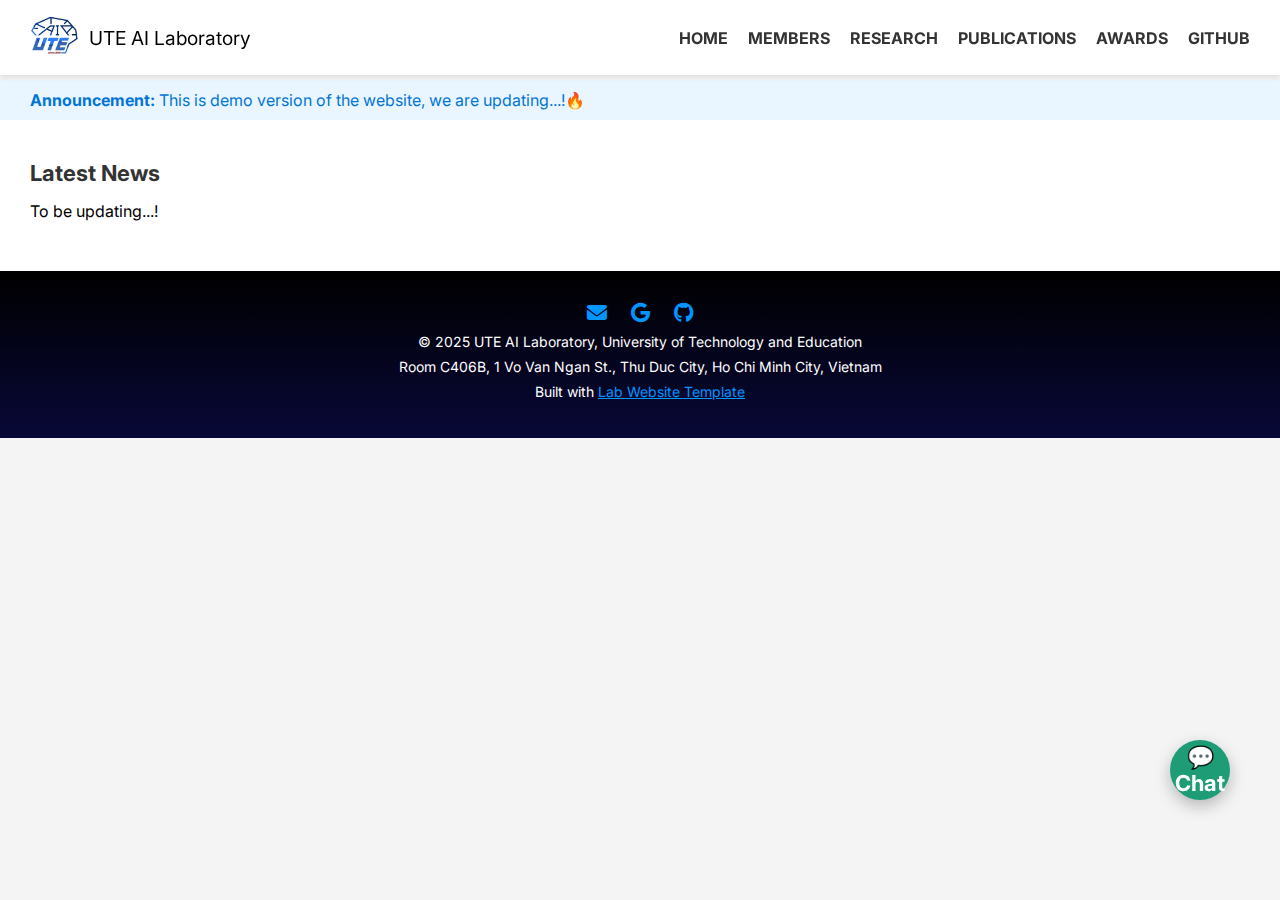
<file: awards.html>
<!DOCTYPE html>
<html lang="en">
<head>
  <meta charset="UTF-8" />
  <meta name="viewport" content="width=device-width, initial-scale=1.0" />
  <title>HOME | UTE AI Laboratory</title>
  <link rel="icon" type="image/jpg" href="Logos/UTE-AI-cropped.jpg"/>
  <link rel="stylesheet" href="style.css" />
  <link rel="stylesheet" href="https://cdnjs.cloudflare.com/ajax/libs/font-awesome/6.5.0/css/all.min.css" />
  <link href="https://fonts.googleapis.com/css2?family=Inter&family=IBM+Plex+Sans&display=swap" rel="stylesheet">
</head>

<body>
  <!-- Navigation Bar -->
  <nav class="navbar">
    <div class="logo">
      <a href="index.html">
        <img src="Logos\UTE-AI-cropped.jpg" alt="UTE AI Logo" href="index.html"/>
      </a>
      <span>UTE AI Laboratory</span>
    </div>
    <ul class="nav-links">
      <li><a href="index.html">HOME</a></li>
      <li><a href="team.html">MEMBERS</a></li>
      <li><a href="research.html">RESEARCH</a></li>
      <li><a href="demo_json_publication.html">PUBLICATIONS</a></li>
      <li><a href="awards.html">AWARDS</a></li>
      <!-- <li><a href="#">NEWS</a></li> -->
      <li><a href="https://github.com/HoagnDawg35/ute-ailab.io?tab=readme-ov-file">GITHUB</a></li> 
    </ul>
  </nav>
  
  <!-- Announcement -->
  <div class="announcement">
    <strong>Announcement:</strong> This is demo version of the website, we are updating...!🔥
  </div>

  <!-- <div class="button-group">
    <a href="#" class="btn github">GitHub</a>
    <a href="#" class="btn facebook">Fanpage</a>
  </div> -->
</section>


  <section class="latest-news-section">
  <h2>Latest News</h2>
  <div class="horizontal-scroll">
    <div>
      <p>
        To be updating...!
      </p>
    </div>
  </div>
</section>
<div id="chatbot-window">
  <div id="chatbot-header">AI Assistant</div>
  <div id="chatbot-messages"></div>
  <div id="chatbot-input">
    <input type="text" id="chatbot-text" placeholder="Type your message...">
    <button id="chatbot-send">➤</button>
  </div>
</div>

<button id="chatbot-toggle">💬 Chat</button>
<script src="script.js"></script>
</body>

<!-- Footer -->
<footer class="footer">
  <div class="footer-icons">
    <a href="mailto:danghuyhoang35@gmail.com" target="_blank"><i class="fas fa-envelope"></i></a>
    <!-- <a href="#"><i class="fas fa-phone"></i></a> -->
    <!-- <a href="#"><i class="fas fa-id-badge"></i></a> -->
    <a href="https://mail.google.com/mail/u/0/"><i class="fab fa-google"></i></a>
    <a href="https://hoagndawg35.github.io/ute-ailab.io/"><i class="fab fa-github"></i></a>
    <!-- <a href="#"><i class="fab fa-youtube"></i></a> -->
  </div>

  <p>© 2025 UTE AI Laboratory, University of Technology and Education</p>
  <p>Room C406B, 1 Vo Van Ngan St., Thu Duc City, Ho Chi Minh City, Vietnam</p>
  <p>Built with <a href="https://github.com">Lab Website Template</a></p>
</footer>
</html>
</file>
<file: style.css>
/* GLOBAL RESET */
* {
  margin: 0;
  padding: 0;
  box-sizing: border-box;
  font-family: 'Inter', sans-serif;
}

body {
  background-color: #f4f4f4;
  padding-top: 80px; /* Prevent content from sliding under fixed navbar */
}

/* ---------------------------------------------------------------------------------- */
/* NAVIGATION BAR */
.navbar {
  position: fixed;
  top: 0;
  left: 0;
  width: 100%;
  z-index: 1000;
  display: flex;
  justify-content: space-between;
  align-items: center;
  background-color: #fff;
  padding: 15px 30px;
  box-shadow: 0 2px 6px rgba(0, 0, 0, 0.1);
}

/* Logo Section with Animation */
.navbar .logo {
  display: flex;
  align-items: center;
  font-size: larger;
  transition: transform 0.3s ease, box-shadow 0.3s ease;
  cursor: pointer;
}

.navbar .logo:hover {
  transform: scale(1.05);
}

.navbar .logo img {
  height: 40px;
  margin-right: 10px;
  transition: transform 0.3s ease;
}

.navbar .logo:hover img {
  transform: rotate(-2deg) scale(1.05);
}

/* Navigation Links */
.navbar .nav-links {
  list-style: none;
  display: flex;
  gap: 20px;
}

.navbar .nav-links li a {
  text-decoration: none;
  color: #333;
  font-weight: bold;
  position: relative;
  padding: 5px 0;
}

.navbar .nav-links li a:hover,
.navbar .nav-links li a.active {
  color: #1e90ff;
}

.navbar .nav-links li a::after {
  content: '';
  position: absolute;
  width: 0%;
  height: 2px;
  left: 0;
  bottom: -2px;
  background-color: #1e90ff;
  transition: width 0.3s ease;
}

.navbar .nav-links li a:hover::after,
.navbar .nav-links li a.active::after {
  width: 100%;
}

/* ---------------------------------------------------------------------------------- */
/* ANNOUNCEMENT BAR */
.announcement {
  /* position: fixed; */
  background-color: #eaf6ff;
  padding: 10px 30px;
  color: #0275d8;
  font-size: 16px;
}

/* ---------------------------------------------------------------------------------- */
/* BANNER SECTION */
.banner {
  max-width: fit-content;
  background-color: white;
  margin: 30px auto;
  padding: 30px;
  width: 80%;
  text-align: center;
  border-radius: 12px;
  box-shadow: 0 0 10px rgba(0,0,0,0.1);
}

.banner h2 {
  color: #900c3f;
  margin-bottom: 15px;
}

.banner img {
  width: 100%;
  border-radius: 10px;
  margin-top: 20px;
}

/* LAB INTRO SECTION */
.lab-intro {
  max-width: 1000px;
  margin: 50px auto;
  padding: 30px 40px;
  text-align: center;
}

.lab-intro h2 {
  font-size: 20px;
  font-weight: 600;
  letter-spacing: 1px;
  color: #111;
  margin-bottom: 25px;
}

.lab-intro p {
  font-size: 16px;
  color: #333;
  line-height: 1.8;
  margin-bottom: 20px;
  text-align: justify;
}

.button-group {
  margin-top: 20px;
  display: flex;
  justify-content: center;
  gap: 20px;
}

.btn {
  display: inline-block;
  padding: 10px 20px;
  font-weight: 600;
  border: none;
  border-radius: 6px;
  text-decoration: none;
  color: white;
  background-color: #0275d8;
  box-shadow: 0 4px 6px rgba(0,0,0,0.1);
  transition: 0.3s ease;
}

.btn:hover {
  background-color: #025aa5;
}

/* LATEST NEWS SECTION */
.latest-news-section {
  padding: 40px 30px;
  background: #fff;
}

.latest-news-section h2 {
  margin-bottom: 15px;
  font-size: 22px;
  color: #333;
}

/* Horizontal scroll container */
.horizontal-scroll {
  display: flex;
  overflow-x: auto;
  gap: 20px;
  scroll-behavior: smooth;
  padding-bottom: 10px;
}

.horizontal-scroll::-webkit-scrollbar {
  height: 8px;
}

.horizontal-scroll::-webkit-scrollbar-thumb {
  background: #ccc;
  border-radius: 4px;
}

/* News Card */
.news-card {
  align-items: center;
  flex: 0 0 auto;
  min-width: 280px;
  max-width: 300px;
  background: #f9f9f9;
  border-radius: 10px;
  box-shadow: 0 0 8px rgba(0,0,0,0.1);
  padding: 15px;
}

.news-card img {
  width: 100%;
  height: 160px;
  object-fit: cover;
  border-radius: 6px;
  margin-bottom: 10px;
}

.news-card h4 {
  font-size: 18px;
  color: #007bff;
  margin-bottom: 5px;
}

.news-card p {
  font-size: 14px;
  color: #555;
}
/* Team members */
.team-section {
  padding: 50px 20px;
  text-align: center;
  background-color: #fff;
}

.section-title {
  font-size: 24px;
  margin-bottom: 30px;
  color: #111;
  font-weight: bold;
}

.section-divider {
  border: none;
  height: 1px;
  background-color: #ddd;
  margin: 40px auto;
  width: 80%;
}


.team-row {
  display: flex;
  flex-wrap: wrap;
  justify-content: center;
  gap: 30px;
  margin-bottom: 50px;
}

.member-card {
  width: 150px;
  text-align: center;
}

.member-card img {
  width: 120px;
  height: 120px;
  object-fit: cover;
  border-radius: 50%;
  box-shadow: 0 2px 6px rgba(0,0,0,0.2);
  margin-bottom: 10px;
  transition: transform 0.3s ease;
}

.member-card img:hover {
  transform: scale(1.05);
}

.member-card h4 {
  font-size: 16px;
  margin-bottom: 5px;
  color: #007bff;
}

.member-card p {
  font-size: 14px;
  color: #555;
}
.research-proj {
  display: grid;
  justify-content: center;
}
.research-detail {
  max-width: 900px;
  margin: 60px auto;
  padding: 20px;
  background-color: #fdfdfd;
  border-radius: 12px;
  box-shadow: 0 4px 12px rgba(0, 0, 0, 0.1);
  font-family: 'Segoe UI', Tahoma, Geneva, Verdana, sans-serif;
  color: #333;
  line-height: 1.7;
}

.research-detail h2 {
  font-size: 28px;
  color: #80003b; 
  margin-bottom: 20px;
  text-align: center;
}

.research-detail h3 {
  font-size: 22px;
  margin-top: 30px;
  color: #444;
}

.research-detail p {
  font-size: 18px;
  margin-bottom: 16px;
  text-align: justify;
}

.research-detail ul {
  padding-left: 20px;
  margin-top: 10px;
}

.research-detail li {
  margin-bottom: 18px;
  font-size: 16px;
}

.research-detail strong {
  color: #202020;
}

.research-image {
  display: flex;
  justify-content: center;
  align-items: center;
  margin-top: 20px;
  margin-bottom: 40px;
  padding-bottom: 20px;
}

.research-image img {
  max-width: 90%;
  height: auto;
  border-radius: 12px;
  box-shadow: 0 4px 16px rgba(0, 0, 0, 0.15);
  transition: transform 0.3s ease;
}

.research-image img:hover {
  transform: scale(1.02);
}
/* ===== Global Styles ===== */


/* ===== Main Container ===== */
#publications {
  width: 85%;
  max-width: 950px;
  margin: 40px auto;
  background: #fff;
  padding: 40px;
  border-radius: 12px;
  box-shadow: 0 2px 12px rgba(0,0,0,0.1);
}

/* ===== Headings ===== */
#publications h1 {
  text-align: center;
  font-size: 2rem;              /* Large but not overwhelming */
  font-weight: 700;             /* Bold for emphasis */
  color: #1e3a8a;               /* Matches your h2 section color scheme */
  margin-bottom: 1.5rem;        /* Space below heading */
   padding-bottom: 0.5rem;       /* Gap between text and underline */
  font-family: 'Inter', 'IBM Plex Sans', sans-serif; /* Keep font consistent */
}


#publications h2 {
  color: #1e3a8a; /* deep blue */
  border-bottom: 3px solid #1d4ed8;
  padding-bottom: 8px;
  margin: 40px 0 20px;
  font-size: 1.5rem;
  font-weight: 600;
  text-align: left;
}

#publications h3 {
  color: #34495e; /* grayish-blue */
  margin-top: 28px;
  margin-bottom: 12px;
  font-size: 1.25rem;
  font-weight: 600;
}
/* 
.container h1 {
  text-align: center;
  font-size: 2.4rem;
  font-weight: 700;
  margin: 0px 0 10px; 
  color: #1e3a8a;
  font-family: 'Inter', 'IBM Plex Sans', sans-serif;
} */

/* ===== Publication Item (div.pub-item) ===== */
.publication-section {
  text-align: center;
}

.pub-item {
  margin-bottom: 18px;
  padding: 16px 20px;
  background: #f9fafb;
  border-left: 5px solid #3498db; /* Old blue accent */
  border-radius: 8px;
  box-shadow: 0 1px 4px rgba(0,0,0,0.06);
  font-size: 0.95rem; /* compact */
  line-height: 1.6;
  transition: transform 0.15s ease, box-shadow 0.15s ease, background-color 0.3s ease;
}

.pub-item:hover {
  background: #e8f4f8; /* Old hover background */
  transform: translateY(-2px);
  box-shadow: 0 3px 10px rgba(0,0,0,0.12);
}

/* ===== Inline Text Styles ===== */
.year {
  font-weight: 600;
  color: #2980b9; /* Old year blue */
  margin-right: 6px;
}

.journal-title {
  font-style: italic;
  color: #7f8c8d; /* Old journal gray */
}

.text-gray {
  color: #6b7280;
  font-size: 0.9rem;
}

/* ===== Notes & Awards ===== */
.sci-info,
.note-green {
  color: #27ae60; /* SCI green */
  font-weight: 600;
  margin-left: 6px;
}

.note-blue {
  color: #2563eb;
  font-weight: 600;
  margin-left: 6px;
}

.note-gray {
  color: #6b7280;
  font-style: italic;
  margin-left: 6px;
}

.award {
  color: #e67e22; /* amber/orange for awards */
  font-weight: 600;
  margin-left: 8px;
}


/* ---------------------------------------------------------------------------------- */
/* FOOTER SECTION */
.footer {
  background: linear-gradient(to bottom, #000000, #080838);
  color: white;
  text-align: center;
  padding: 30px 20px;
  font-family: 'Segoe UI', sans-serif;
  position: relative;
}

.footer-icons a {
  color: white;
  margin: 0 10px;
  margin-bottom: 50px;
  font-size: 20px;
  transition: color 0.3s;
}

.footer-icons a:hover {
  color: #f6f6f6;
}

.footer p {
  margin: 8px 0;
  font-size: 14px;
}

.footer a {
  color: #0095ff;
  text-decoration: underline;
}

.footer-settings {
  margin-top: 20px;
}
/* -------------------- Chatbot Floating Button -------------------- */
#chatbot-toggle {
  position: fixed;
  bottom: 100px;
  right: 50px;
  background: #1e9c76;
  color: white;
  border: none;
  border-radius: 50%;
  padding: 10px 20px;
  width: 60px;
  height: 60px;
  cursor: pointer;
  font-size: 22px;
  font-weight: bold;
  display: flex;
  justify-content: center;
  align-items: center;
  box-shadow: 0 6px 16px rgba(0, 0, 0, 0.25);
  transition: all 0.3s ease;
  z-index: 9999;
}

#chatbot-toggle:hover {
  background: #17a97c;
  transform: scale(1.05);
  box-shadow: 0 8px 18px rgba(0, 0, 0, 0.3);
}

/* -------------------- Chatbot Window -------------------- */
#chatbot-window {
  position: fixed;
  bottom: 90px;
  right: 20px;
  width: 340px;
  max-height: 480px;
  background: #ffffff;
  border-radius: 18px;
  display: none;
  flex-direction: column;
  box-shadow: 0 10px 28px rgba(0, 0, 0, 0.3);
  overflow: hidden;
  z-index: 9999;
  font-family: "Segoe UI", Roboto, Arial, sans-serif;
}

/* Header */
#chatbot-header{
  position: relative;
  flex-shrink: 0;
  background: linear-gradient(135deg, #1e9c76, #17a97c);
  color: white;
  padding: 14px;
  font-weight: bold;
  font-size: 16px;
  border-radius: 18px 18px 0 0;
  display: flex;
  justify-content: space-between;
  align-items: center;
  overflow: hidden;
  z-index: 10;
}

#chatbot-header span {
  font-size: 14px;
  font-weight: normal;
  opacity: 0.85;
}

#chatbot-close {
  background: none;
  border: none;
  color: white;
  font-size: 18px;
  cursor: pointer;
  transition: transform 0.2s ease;
}
#chatbot-close:hover {
  transform: rotate(90deg);
}

.chatbot-controls button {
  background: transparent;
  border: none;
  color: white;
  font-size: 16px;
  margin-left: 8px;
  cursor: pointer;
  transition: transform 0.2s ease;
}

.chatbot-controls button:hover {
  transform: scale(1.2);
  color: #ffcccc;
}

/* Messages Area */
#chatbot-messages {
  padding: 12px;
  flex: 1;
  overflow-y: auto;
  font-size: 14px;
  background: #fafafa;
  scroll-behavior: smooth;
  display: flex;
  flex-direction: column; 
}

/* Input Section */
#chatbot-input {
  display: flex;
  flex-shrink: 0;
  display: flex;
  border-top: 1px solid #eee;
  background: #fff;
}

#chatbot-input input {
  flex: 1;
  border: none;
  padding: 12px;
  outline: none;
  font-size: 14px;
  border-radius: 0 0 0 18px;
}

#chatbot-input button {
  background: #1e9c76;
  border: none;
  color: white;
  padding: 12px 16px;
  font-size: 16px;
  cursor: pointer;
  border-radius: 0 0 18px 0;
  transition: all 0.3s ease;
  overflow: hidden;
  display: flex;
}
#chatbot-input button:hover {
  background: #17a97c;
}

/* -------------------- Chat Bubbles -------------------- */
.chat-msg {
  flex-shrink: 1;
  margin: 8px 0;
  padding: 10px 14px;
  border-radius: 14px;
  line-height: 1.5;
  max-width: 85%;
  word-wrap: break-word;
  animation: fadeIn 0.3s ease-in-out;
}

.chat-msg.user {
  background: #d1eaff;
  align-self: flex-end;
  text-align: right;
  border-bottom-right-radius: 4px;
}

.chat-msg.ai {
  background: #f1f1f1;
  align-self: flex-start;
  border-bottom-left-radius: 4px;
}

/* Code blocks */
.chat-msg pre {
  background: #2d2d2d;
  color: #f8f8f2;
  padding: 10px;
  border-radius: 8px;
  overflow-x: auto;
  font-size: 13px;
  margin: 8px 0;
}

/* Inline code */
.chat-msg code {
  background: #eee;
  padding: 2px 5px;
  border-radius: 4px;
  font-family: monospace;
  font-size: 13px;
}

/* Markdown lists */
.chat-msg ul, .chat-msg ol {
  margin: 6px 0 6px 20px;
}

/* -------------------- Typing Dots -------------------- */
.typing {
  display: flex;
  gap: 4px;
  align-items: center;
  padding: 6px 10px;
}

.typing span {
  width: 6px;
  height: 6px;
  background: #666;
  border-radius: 50%;
  display: inline-block;
  animation: blink 1.4s infinite both;
}

.typing span:nth-child(2) { animation-delay: 0.2s; }
.typing span:nth-child(3) { animation-delay: 0.4s; }

@keyframes blink {
  0%, 80%, 100% { transform: scale(0.6); opacity: 0.4; }
  40% { transform: scale(1); opacity: 1; }
}

/* -------------------- Animations -------------------- */
@keyframes fadeIn {
  from { opacity: 0; transform: translateY(6px); }
  to { opacity: 1; transform: translateY(0); }
}



/* -------------------- Demo JSON-file publication -------------------- */
.year { font-weight: bold; color: #444; }
.authors { font-style: italic; }
.title { font-weight: 600; }
.journal { color: #0066cc; }
.sci-info { color: green; }
.award { color: darkred; font-weight: bold; }
</file>
